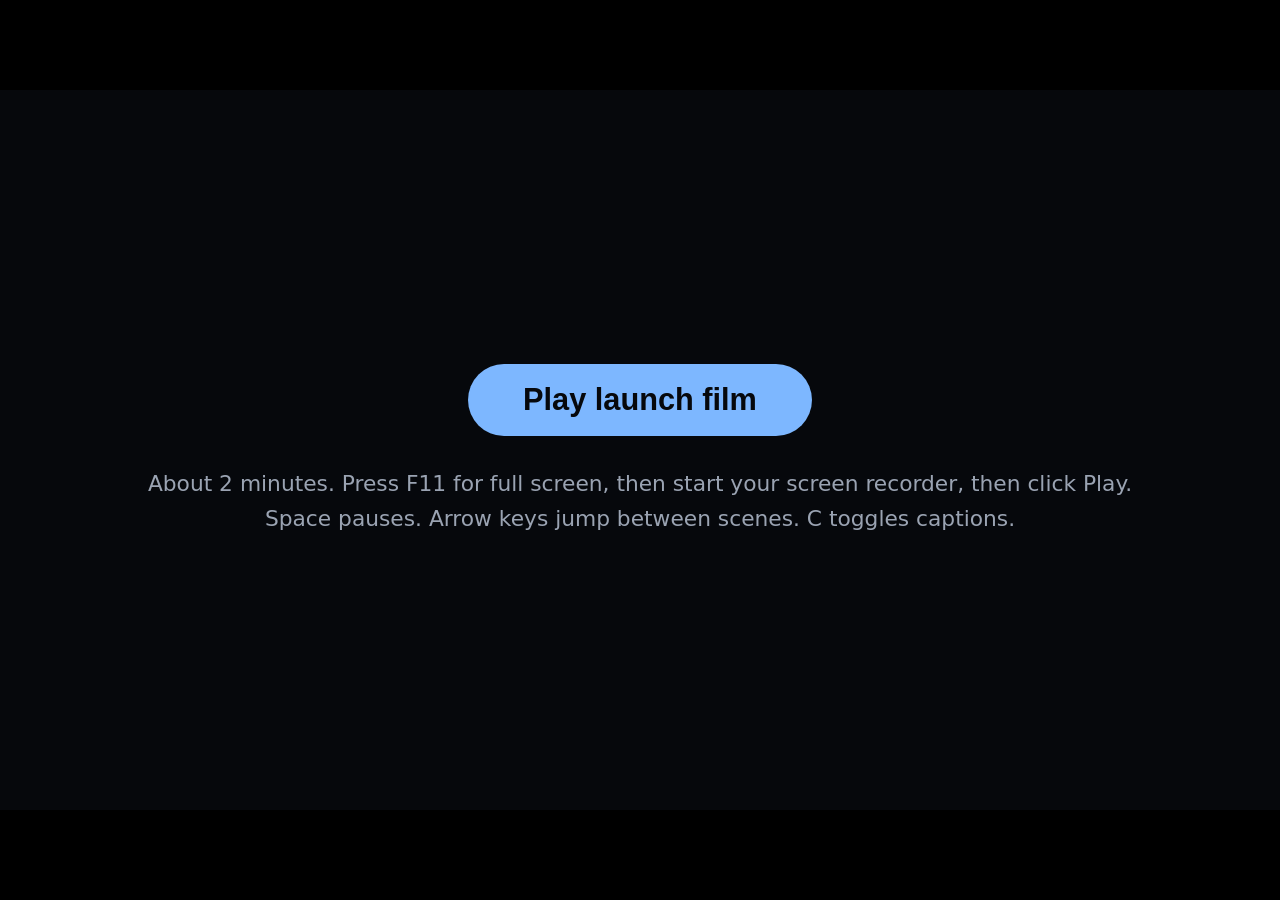
<file: pitch/launch_film.html>
<!doctype html>
<html lang="en">
<head>
<meta charset="utf-8">
<meta name="viewport" content="width=device-width, initial-scale=1">
<title>DeckCheck launch film</title>
<style>
:root{--ink:#06080C;--panel:#10141B;--line:#252C3A;--text:#F4F5F7;--mute:#9AA3B2;--blue:#7DB7FF;--green:#5ED0A2;--red:#FF7B7B;--amber:#F3BE5B;}
*{box-sizing:border-box;margin:0;padding:0}
html,body{height:100%;background:#000;color:var(--text);font-family:"Segoe UI",system-ui,-apple-system,Helvetica,Arial,sans-serif;overflow:hidden}
#stage{position:relative;width:min(100vw,177.78vh);height:min(100vh,56.25vw);margin:auto;top:50%;transform:translateY(-50%);background:var(--ink);overflow:hidden;font-size:calc(min(100vw,177.78vh)/100)}
.scene{position:absolute;inset:0;display:flex;flex-direction:column;align-items:center;justify-content:center;padding-bottom:8em;opacity:0;visibility:hidden;transition:opacity .7s ease,visibility .7s}
.scene.active{opacity:1;visibility:visible}
.big{font-size:8.2em;font-weight:700;letter-spacing:-.03em;line-height:1.02;text-align:center}
.mid{font-size:3.6em;font-weight:600;letter-spacing:-.02em;text-align:center;line-height:1.15}
.sub{font-size:2.1em;color:var(--mute);text-align:center;margin-top:1.4em;max-width:70%}
.blue{color:var(--blue)}.green{color:var(--green)}.red{color:var(--red)}.amber{color:var(--amber)}
.rise{opacity:0}
.scene.active .rise{animation:rise .9s cubic-bezier(.2,.7,.2,1) both;animation-delay:var(--d,0s)}
@keyframes rise{from{opacity:0;transform:translateY(2.2em)}to{opacity:1;transform:none}}
.scene.active .fade{animation:fade 1s both;animation-delay:var(--d,0s)}
.fade{opacity:0}
@keyframes fade{to{opacity:1}}

/* scene 1: claims */
.claims{display:flex;flex-direction:column;gap:1.4em;align-items:flex-start}
.claim{font-size:4.2em;font-weight:600;letter-spacing:-.02em}
.claim i{font-style:normal;color:var(--blue)}
/* scene 2: counter */
.hours{font-size:15em;font-weight:700;letter-spacing:-.05em;line-height:1}
/* scene 3: logo */
.logo{font-size:13em;font-weight:700;letter-spacing:-.05em}
/* scene 4: workflow */
.wf{display:flex;gap:1.6em;margin-top:3.5em;align-items:stretch}
.node{width:14em;padding:1.6em 1.4em;border:1px solid var(--line);border-radius:1.2em;background:var(--panel);opacity:.28;transform:scale(.96);transition:all .5s}
.node.on{opacity:1;transform:scale(1);border-color:var(--blue);box-shadow:0 0 0 1px var(--blue)}
.node b{display:block;font-size:2.4em;margin-bottom:.35em}
.node span{font-size:1.5em;color:var(--mute);line-height:1.35;display:block}
.node em{font-style:normal;color:var(--blue);font-weight:700;font-size:1.6em;display:block;margin-bottom:.4em}
.track{position:relative;width:calc(6*14em + 5*1.6em);height:.35em;background:var(--line);margin-top:2.2em;border-radius:1em;overflow:hidden}
.track i{position:absolute;left:0;top:0;bottom:0;width:0;background:var(--blue);transition:width 3.9s linear}
.track.go i{width:100%}
.chips{display:flex;gap:1.2em;margin-top:1.4em}
.chip{padding:.5em 1.1em;border:1px solid var(--line);border-radius:2em;font-size:1.7em;color:var(--mute);background:var(--panel)}
/* scene 5: verdict cards */
.vrow{display:flex;gap:2em;margin-top:3em}
.vcard{width:30em;padding:2.2em;border-radius:1.4em;background:var(--panel);border:1px solid var(--line);perspective:1000px}
.vcard .q{font-size:2.2em;font-weight:600;line-height:1.25;min-height:2.6em}
.vcard .tag{margin-top:1.2em;font-size:2.6em;font-weight:700;letter-spacing:-.01em}
.vcard .src{margin-top:.7em;font-size:1.5em;color:var(--mute);line-height:1.4}
.vcard .ans{opacity:0;transform:translateY(1em);transition:all .7s}
.vcard.reveal .ans{opacity:1;transform:none}
/* scene 6: terminal */
.term{width:38em;background:#0B0F15;border:1px solid var(--line);border-radius:.7em;padding:1em 1.2em;font-family:Consolas,"SF Mono",Menlo,monospace;font-size:1.7em;line-height:1.7;margin-top:1.4em;min-height:10em}
.term .l{opacity:0;white-space:pre}
.scene.active .term .l{animation:fade .01s both;animation-delay:var(--d)}
.term .dim{color:var(--mute)}.term .ok{color:var(--green)}.term .warn{color:var(--amber)}
/* scene 7: email */
.mail{width:52em;background:var(--panel);border:1px solid var(--line);border-radius:1.4em;padding:2.2em;margin-top:2em;position:relative}
.mail h4{font-size:2.2em;margin-bottom:.6em}
.mail p{font-size:1.7em;color:var(--mute);line-height:1.5}
.status{display:inline-block;margin-top:1.2em;padding:.4em 1.1em;border-radius:2em;font-size:1.7em;font-weight:700;background:#2a2412;color:var(--amber)}
.btn{display:inline-block;margin-left:1.2em;padding:.55em 1.5em;border-radius:2em;font-size:1.7em;font-weight:700;background:var(--blue);color:#06080C}
.scene.active .status.s1,.scene.active .btn{animation:fadeout .4s 3.2s both}
@keyframes fadeout{to{opacity:0;transform:scale(.9)}}
.scene.active .status.s2{animation:fade .6s 3.5s both}
.status.s2{position:absolute;left:2.2em;bottom:2.2em;margin:0;background:#12281f;color:var(--green)}
/* scene 8: numbers */
.nums{display:flex;gap:5em;margin-top:2.6em}
.num{text-align:center}.num b{display:block;font-size:6.4em;letter-spacing:-.04em}.num span{font-size:1.9em;color:var(--mute)}
/* scene 9: close */
#s9{background:var(--blue)}
#s9 .big,#s9 .sub{color:#06080C}
/* captions + hud */
#cap{position:absolute;left:0;right:0;bottom:3.2em;text-align:center;font-size:2.1em;color:var(--text);padding:0 12%;text-shadow:0 .1em .6em #000;transition:opacity .4s;pointer-events:none}
#s9.active ~ #cap{color:#06080C;text-shadow:none}
#bar{position:absolute;left:0;bottom:0;height:.45em;background:var(--blue);width:0}
#hud{position:absolute;right:1.6em;top:1.2em;font-size:1.4em;color:var(--mute);opacity:.0;transition:opacity .3s}
#stage.moved:hover #hud{opacity:.8}
#start{position:absolute;inset:0;z-index:9;display:flex;flex-direction:column;align-items:center;justify-content:center;background:var(--ink);cursor:pointer}
#start button{font-size:2.4em;padding:.6em 1.8em;border-radius:2em;border:0;background:var(--blue);color:#06080C;font-weight:700;cursor:pointer}
#start p{font-size:1.7em;color:var(--mute);margin-top:1.4em;text-align:center;line-height:1.6}
</style>
</head>
<body>
<div id="stage">

<div class="scene" id="s1">
  <div class="claims">
    <div class="claim rise" style="--d:.2s">“We have <i>350 people</i>.”</div>
    <div class="claim rise" style="--d:1.6s">“We raised a <i>$50M Series C</i>.”</div>
    <div class="claim rise" style="--d:3s">“Trusted by <i>Acme Freight Corp</i>.”</div>
  </div>
  <div class="sub fade" style="--d:5s">Every pitch deck is full of claims.</div>
</div>

<div class="scene" id="s2">
  <div class="hours rise" style="--d:.1s"><span class="blue">3–8</span> h</div>
  <div class="mid rise" style="--d:1s">to check one deck by hand.</div>
  <div class="sub fade" style="--d:2.4s">Before the second meeting. For every startup.</div>
</div>

<div class="scene" id="s3">
  <div class="logo rise" style="--d:.2s">DeckCheck</div>
  <div class="mid rise" style="--d:1.4s"><span class="blue">Every claim.</span> Checked. Sourced. Dated.</div>
</div>

<div class="scene" id="s4">
  <div class="mid rise" style="--d:0s">Six stages. Each one saved before the next.</div>
  <div class="wf" id="wf">
    <div class="node"><em>1</em><b>Read</b><span>Claims and exact quotes from the PDF. Code checks every quote.</span></div>
    <div class="node"><em>2</em><b>Identify</b><span>Which company, which founders. Two signals or “unclear”.</span></div>
    <div class="node"><em>3</em><b>Check</b><span>Live Crustdata and web. Each fact keeps its own date.</span></div>
    <div class="node"><em>4</em><b>Decide</b><span>Rules from one config file. The AI never decides.</span></div>
    <div class="node"><em>5</em><b>Report</b><span>Red flags, founder questions, cost ledger.</span></div>
    <div class="node"><em>6</em><b>Approve</b><span>A person clicks. Sent once.</span></div>
  </div>
  <div class="track" id="track"><i></i></div>
  <div class="chips fade" style="--d:1s"><div class="chip">PDF</div><div class="chip">Crustdata</div><div class="chip">Web</div><div class="chip">SQLite</div><div class="chip">Rules.yaml</div></div>
</div>

<div class="scene" id="s5">
  <div class="mid rise" style="--d:0s">Five possible answers. <span class="amber">Honest ones included.</span></div>
  <div class="vrow">
    <div class="vcard" id="v1"><div class="q">“350 people.”</div><div class="ans"><div class="tag green">SUPPORTED</div><div class="src">349 on 2026-11-02<br>Crustdata headcount history</div></div></div>
    <div class="vcard" id="v2"><div class="q">“Over 700 employees.”</div><div class="ans"><div class="tag red">CONTRADICTED</div><div class="src">349 on 2026-11-02<br>Same record, different claim</div></div></div>
    <div class="vcard" id="v3"><div class="q">“Trusted by Acme Freight Corp.”</div><div class="ans"><div class="tag amber">CANNOT VERIFY</div><div class="src">3 pages found, none dated.<br>The report names what would settle it.</div></div></div>
  </div>
</div>

<div class="scene" id="s6">
  <div class="mid rise" style="--d:0s">Kill it mid-run. <span class="blue">It picks up where it stopped.</span></div>
  <div class="term">
    <div class="l dim" style="--d:.6s">$ python cli.py run --request deck_a_request.json</div>
    <div class="l ok" style="--d:1.4s">extracted   7 claims, every quote found on its slide</div>
    <div class="l ok" style="--d:2.2s">resolved    Locus confirmed on 2 signals</div>
    <div class="l warn" style="--d:3.0s">^C          process killed during checking</div>
    <div class="l dim" style="--d:4.0s">$ python cli.py resume run-20261122-…</div>
    <div class="l ok" style="--d:4.9s">resumed     3 claims already checked, skipped</div>
    <div class="l ok" style="--d:5.7s">done        no duplicate calls, no duplicate charges</div>
  </div>
</div>

<div class="scene" id="s7">
  <div class="mid rise" style="--d:0s">Nothing irreversible without a person.</div>
  <div class="mail rise" style="--d:.8s">
    <h4>Founder email: questions on slide 5</h4>
    <p>“Your deck states over 700 employees. Public records show 349 on 2 November 2026. Could you share the source for the larger figure?”</p>
    <span class="status s1">PENDING APPROVAL</span><span class="btn">Approve</span>
    <span class="status s2">SENT ONCE · local inbox</span>
  </div>
  <div class="sub fade" style="--d:4s">One database transaction. One unique key. No real address.</div>
</div>

<div class="scene" id="s8">
  <div class="mid rise" style="--d:0s">One full check, measured from the ledger.</div>
  <div class="nums">
    <div class="num rise" style="--d:.6s"><b class="blue">₹11.96</b><span>total cost*</span></div>
    <div class="num rise" style="--d:1.1s"><b>11</b><span>Crustdata credits</span></div>
    <div class="num rise" style="--d:1.6s"><b>75 s</b><span>time in calls</span></div>
    <div class="num rise" style="--d:2.1s"><b class="green">6 / 6</b><span>match the answer key</span></div>
  </div>
  <div class="sub fade" style="--d:3.2s;font-size:1.6em">*At placeholder rupee rates. By hand: 3 to 8 hours of analyst time.</div>
</div>

<div class="scene" id="s9">
  <div class="big rise" style="--d:.2s">“Cannot verify”<br>is an answer.</div>
  <div class="sub fade" style="--d:1.6s">DeckCheck · ContextCon 05 · Investing track</div>
</div>

<div id="cap"></div>
<div id="bar"></div>
<div id="hud">Space play/pause · ← → scene · R restart · C captions</div>

<div id="start"><button id="go">Play launch film</button><p>About 2 minutes. Press F11 for full screen, then start your screen recorder, then click Play.<br>Space pauses. Arrow keys jump between scenes. C toggles captions.</p></div>
</div>

<script>
const scenes=[
 {id:'s1',t:9, cap:"Every pitch deck is full of claims."},
 {id:'s2',t:8, cap:"Checking them by hand takes an analyst three to eight hours."},
 {id:'s3',t:8, cap:"This is DeckCheck. Every claim, checked, sourced and dated."},
 {id:'s4',t:14,cap:"It reads the deck, finds the real company, fetches live data, decides with code, writes the report, and asks a person before anything is sent."},
 {id:'s5',t:14,cap:"Every claim gets one of five verdicts, with its source and the record's own date. When no source settles it, we say so."},
 {id:'s6',t:14,cap:"Kill it mid-run and it resumes from its last saved step, without repeating a single call."},
 {id:'s7',t:12,cap:"The founder email waits for a human. When approved, it is sent exactly once, into a local test inbox."},
 {id:'s8',t:11,cap:"One full check cost about twelve rupees at placeholder rates, in under two minutes. By hand, it is hours."},
 {id:'s9',t:8, cap:"Cannot verify is an answer."}
];
let i=-1,timer=null,paused=false,elapsed=0,total=scenes.reduce((a,s)=>a+s.t,0),sceneStart=0,capsOn=true;
const $=id=>document.getElementById(id), cap=$('cap'), bar=$('bar');
function reset(el){el.classList.remove('active');void el.offsetWidth}
function show(n){
  if(n<0||n>=scenes.length)return;
  i=n; sceneStart=scenes.slice(0,n).reduce((a,s)=>a+s.t,0); elapsed=sceneStart;
  scenes.forEach(s=>reset($(s.id))); $(scenes[n].id).classList.add('active');
  cap.textContent=capsOn?scenes[n].cap:''; hooks(scenes[n].id);
  clearTimeout(timer); if(!paused) timer=setTimeout(()=>next(),scenes[n].t*1000);
}
function next(){ if(i<scenes.length-1) show(i+1); }
function hooks(id){
  if(id==='s4'){const nodes=[...document.querySelectorAll('#wf .node')];nodes.forEach(n=>n.classList.remove('on'));$('track').classList.remove('go');void $('track').offsetWidth;
    setTimeout(()=>$('track').classList.add('go'),300);nodes.forEach((n,k)=>setTimeout(()=>{if(i===3)n.classList.add('on')},1200+k*1700));}
  if(id==='s5'){['v1','v2','v3'].forEach((v,k)=>{$(v).classList.remove('reveal');setTimeout(()=>{if(i===4)$(v).classList.add('reveal')},2200+k*2600);});}
}
setInterval(()=>{ if(i<0||paused)return; elapsed=Math.min(total,elapsed+0.1); bar.style.width=(elapsed/total*100)+'%'; },100);
function start(){ $('start').style.display='none'; paused=false; show(0); }
document.addEventListener('mousemove',()=>$('stage').classList.add('moved'),{once:true});
$('go').onclick=start; $('start').onclick=e=>{if(e.target.id!=='go')start()};
document.addEventListener('keydown',e=>{
  if(e.code==='Space'){e.preventDefault(); if(i<0){start();return} paused=!paused; if(paused){clearTimeout(timer);document.getAnimations().forEach(a=>a.pause())}else{document.getAnimations().forEach(a=>a.play());timer=setTimeout(()=>next(),Math.max(500,(sceneStart+scenes[i].t-elapsed)*1000))}}
  if(e.key==='ArrowRight'){paused=false;show(Math.min(i+1,scenes.length-1))}
  if(e.key==='ArrowLeft'){paused=false;show(Math.max(i-1,0))}
  if(e.key==='r'||e.key==='R'){paused=false;show(0)}
  if(e.key==='c'||e.key==='C'){capsOn=!capsOn;cap.textContent=capsOn&&i>=0?scenes[i].cap:''}
});
</script>
</body>
</html>
</file>
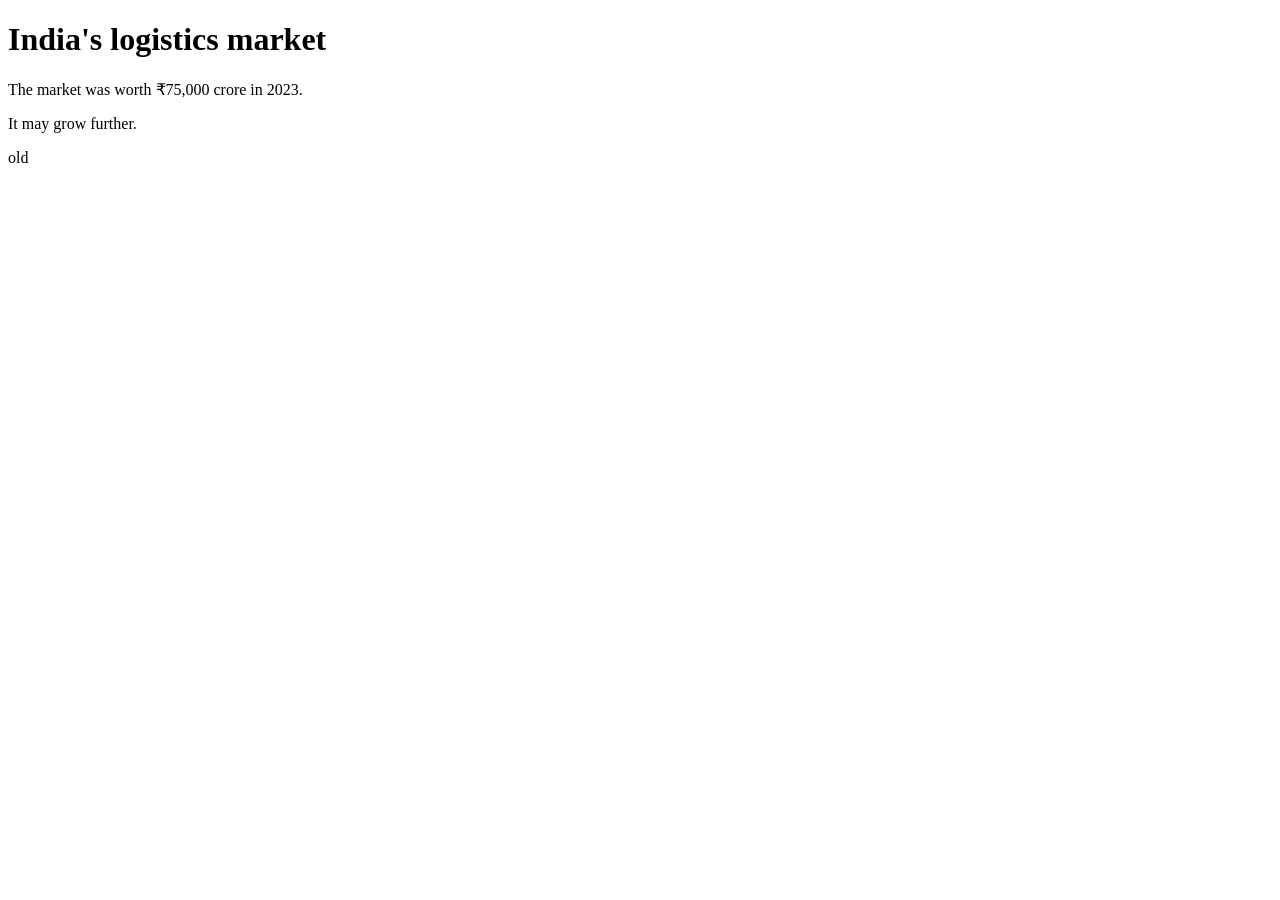
<file: tests/fixtures/pages/jsonld_graph.html>
<!doctype html>
<html><head>
<title>Tab title not visible</title>
<meta property="article:published_time" content="2023-01-01T00:00:00Z">
<script type="application/ld+json">
{"@context": "https://schema.org", "@graph": [
  {"@type": "WebSite", "name": "Example News"},
  {"@type": "NewsArticle", "headline": "Logistics market", "dateModified": "2024-06-01T09:00:00+05:30",
   "datePublished": "2024-03-05T01:30:00+05:30"}
]}
</script>
<style>.x { color: red; }</style>
</head><body>
<script>var hidden = "do not show";</script>
<noscript>Enable JavaScript</noscript>
<h1>India&apos;s logistics market</h1>
<p>The market was worth &#8377;75,000 crore in 2023.</p><p>It may   grow
 further.</p>
<time datetime="2020-02-02">old</time>
</body></html>
</file>
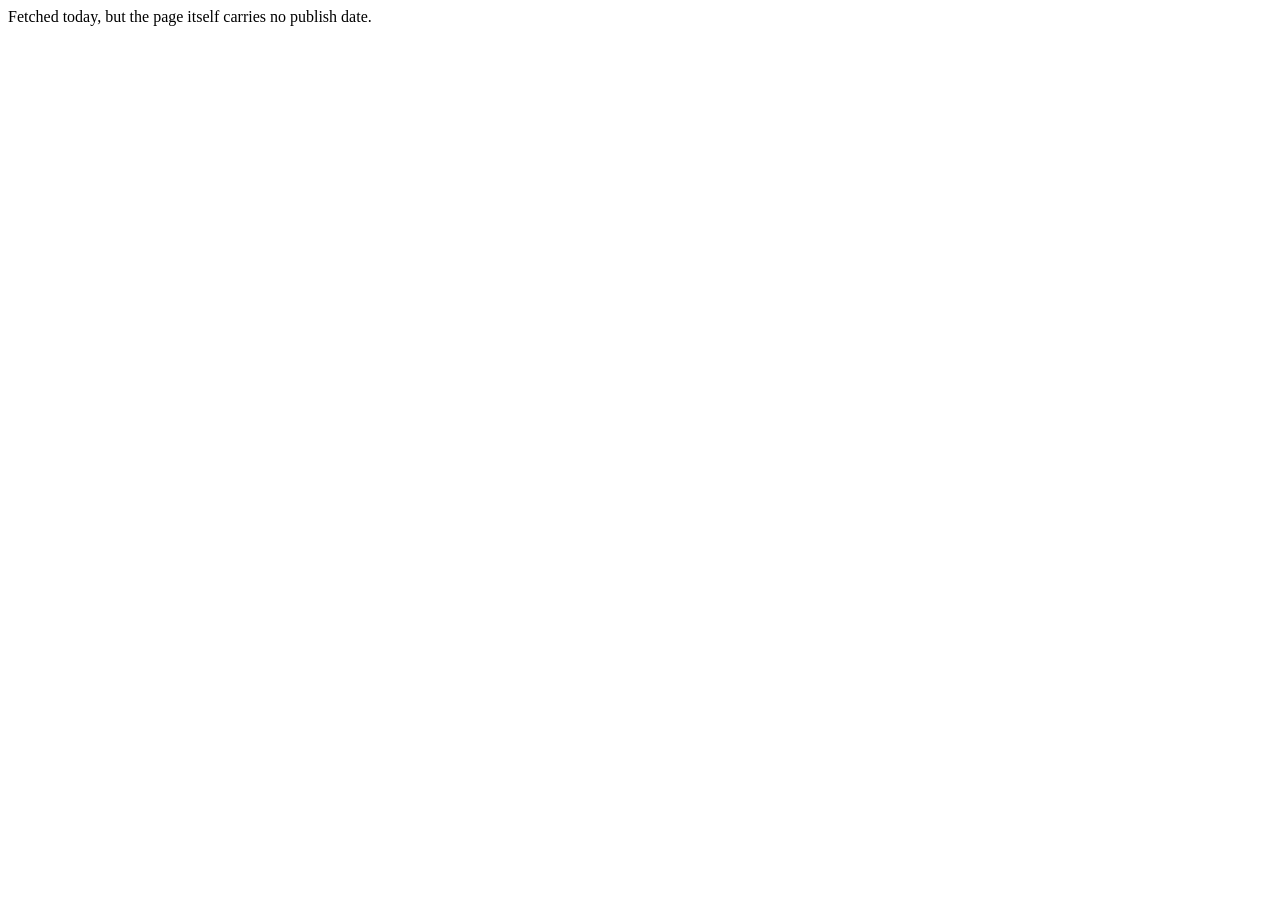
<file: tests/fixtures/pages/no_date.html>
<html><head><script type="application/ld+json">{"@type": "Article", "dateModified": "2024-01-01"}</script></head>
<body><p>Fetched today, but the page itself carries no publish date.</p></body></html>
</file>
